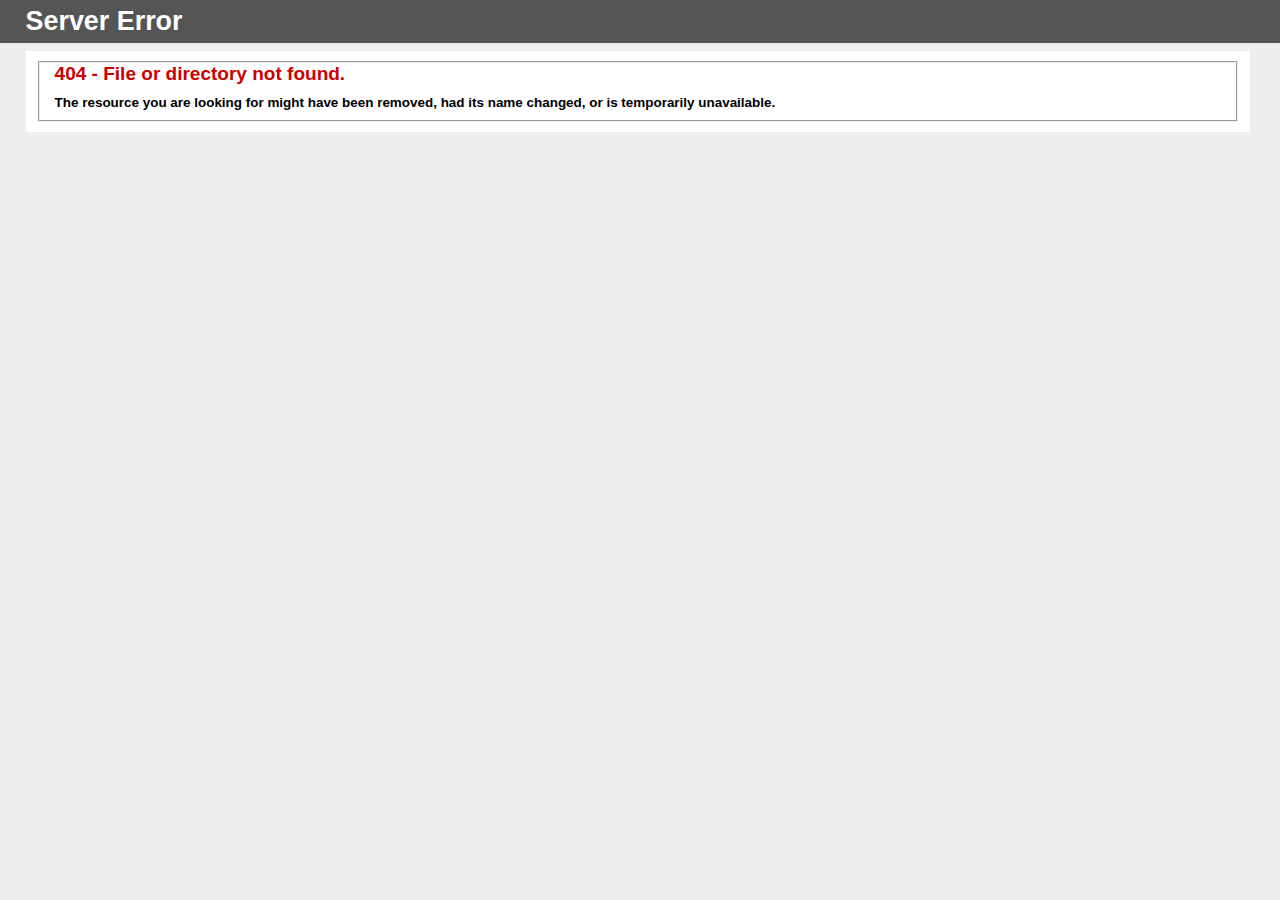
<file: bundles/ajax-loader.gif.html>
<!DOCTYPE html PUBLIC "-//W3C//DTD XHTML 1.0 Strict//EN" "http://www.w3.org/TR/xhtml1/DTD/xhtml1-strict.dtd">
<html xmlns="http://www.w3.org/1999/xhtml">
<head>
<meta http-equiv="Content-Type" content="text/html; charset=iso-8859-1"/>
<title>404 - File or directory not found.</title>
<style type="text/css">
<!--
body{margin:0;font-size:.7em;font-family:Verdana, Arial, Helvetica, sans-serif;background:#EEEEEE;}
fieldset{padding:0 15px 10px 15px;} 
h1{font-size:2.4em;margin:0;color:#FFF;}
h2{font-size:1.7em;margin:0;color:#CC0000;} 
h3{font-size:1.2em;margin:10px 0 0 0;color:#000000;} 
#header{width:96%;margin:0 0 0 0;padding:6px 2% 6px 2%;font-family:"trebuchet MS", Verdana, sans-serif;color:#FFF;
background-color:#555555;}
#content{margin:0 0 0 2%;position:relative;}
.content-container{background:#FFF;width:96%;margin-top:8px;padding:10px;position:relative;}
-->
</style>
</head>
<body>
<div id="header"><h1>Server Error</h1></div>
<div id="content">
 <div class="content-container"><fieldset>
  <h2>404 - File or directory not found.</h2>
  <h3>The resource you are looking for might have been removed, had its name changed, or is temporarily unavailable.</h3>
 </fieldset></div>
</div>
</body>
</html>
</file>
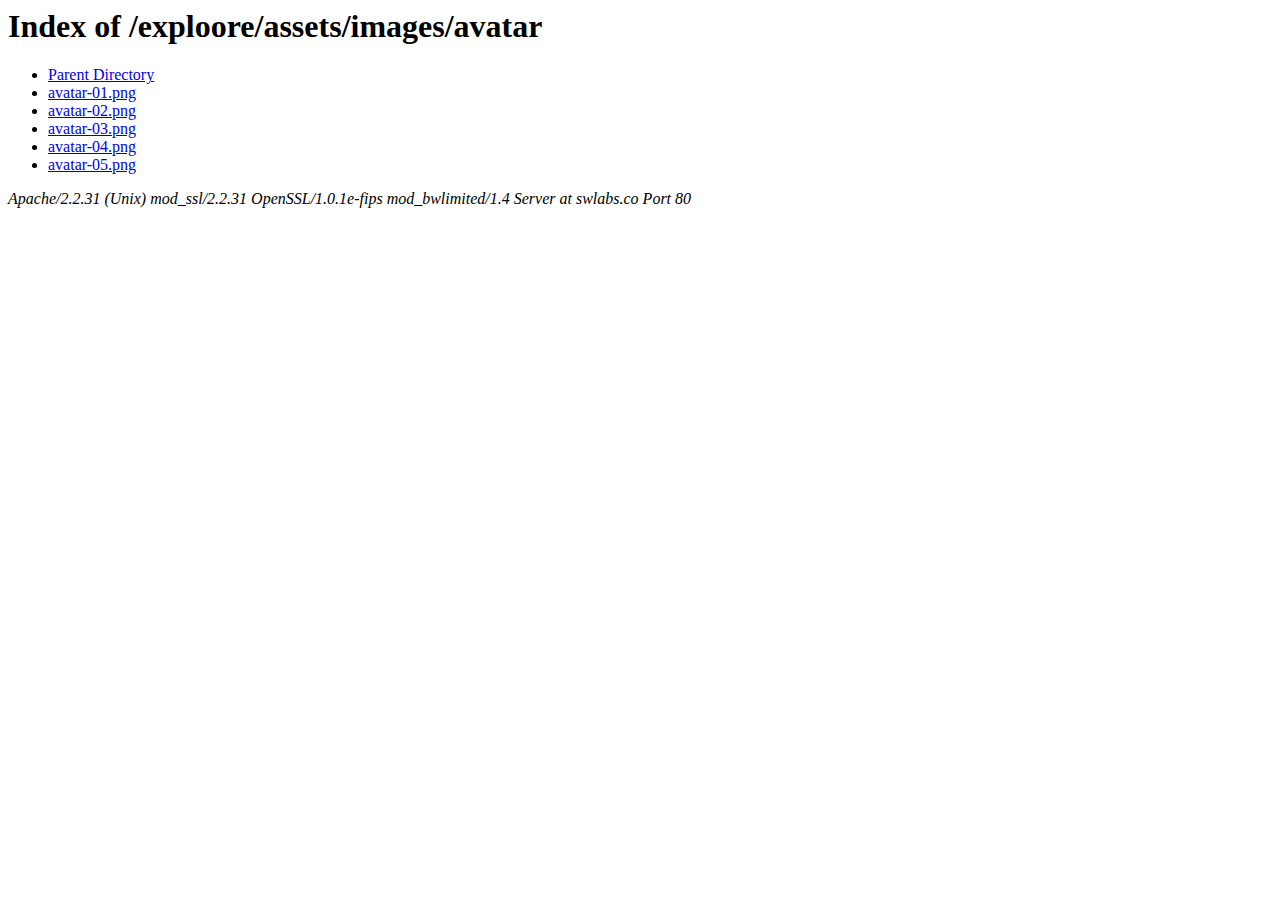
<file: images/avatar/avatar.html>
<!DOCTYPE HTML PUBLIC "-//W3C//DTD HTML 3.2 Final//EN">
<html>
 <head>
  <title>Index of /exploore/assets/images/avatar</title>
 </head>
 <body>
<h1>Index of /exploore/assets/images/avatar</h1>
<ul><li><a href="../images.html"> Parent Directory</a></li>
<li><a href="avatar-01.png"> avatar-01.png</a></li>
<li><a href="avatar-02.png"> avatar-02.png</a></li>
<li><a href="avatar-03.png"> avatar-03.png</a></li>
<li><a href="avatar-04.png"> avatar-04.png</a></li>
<li><a href="avatar-05.png"> avatar-05.png</a></li>
</ul>
<address>Apache/2.2.31 (Unix) mod_ssl/2.2.31 OpenSSL/1.0.1e-fips mod_bwlimited/1.4 Server at swlabs.co Port 80</address>
</body></html>
</file>
